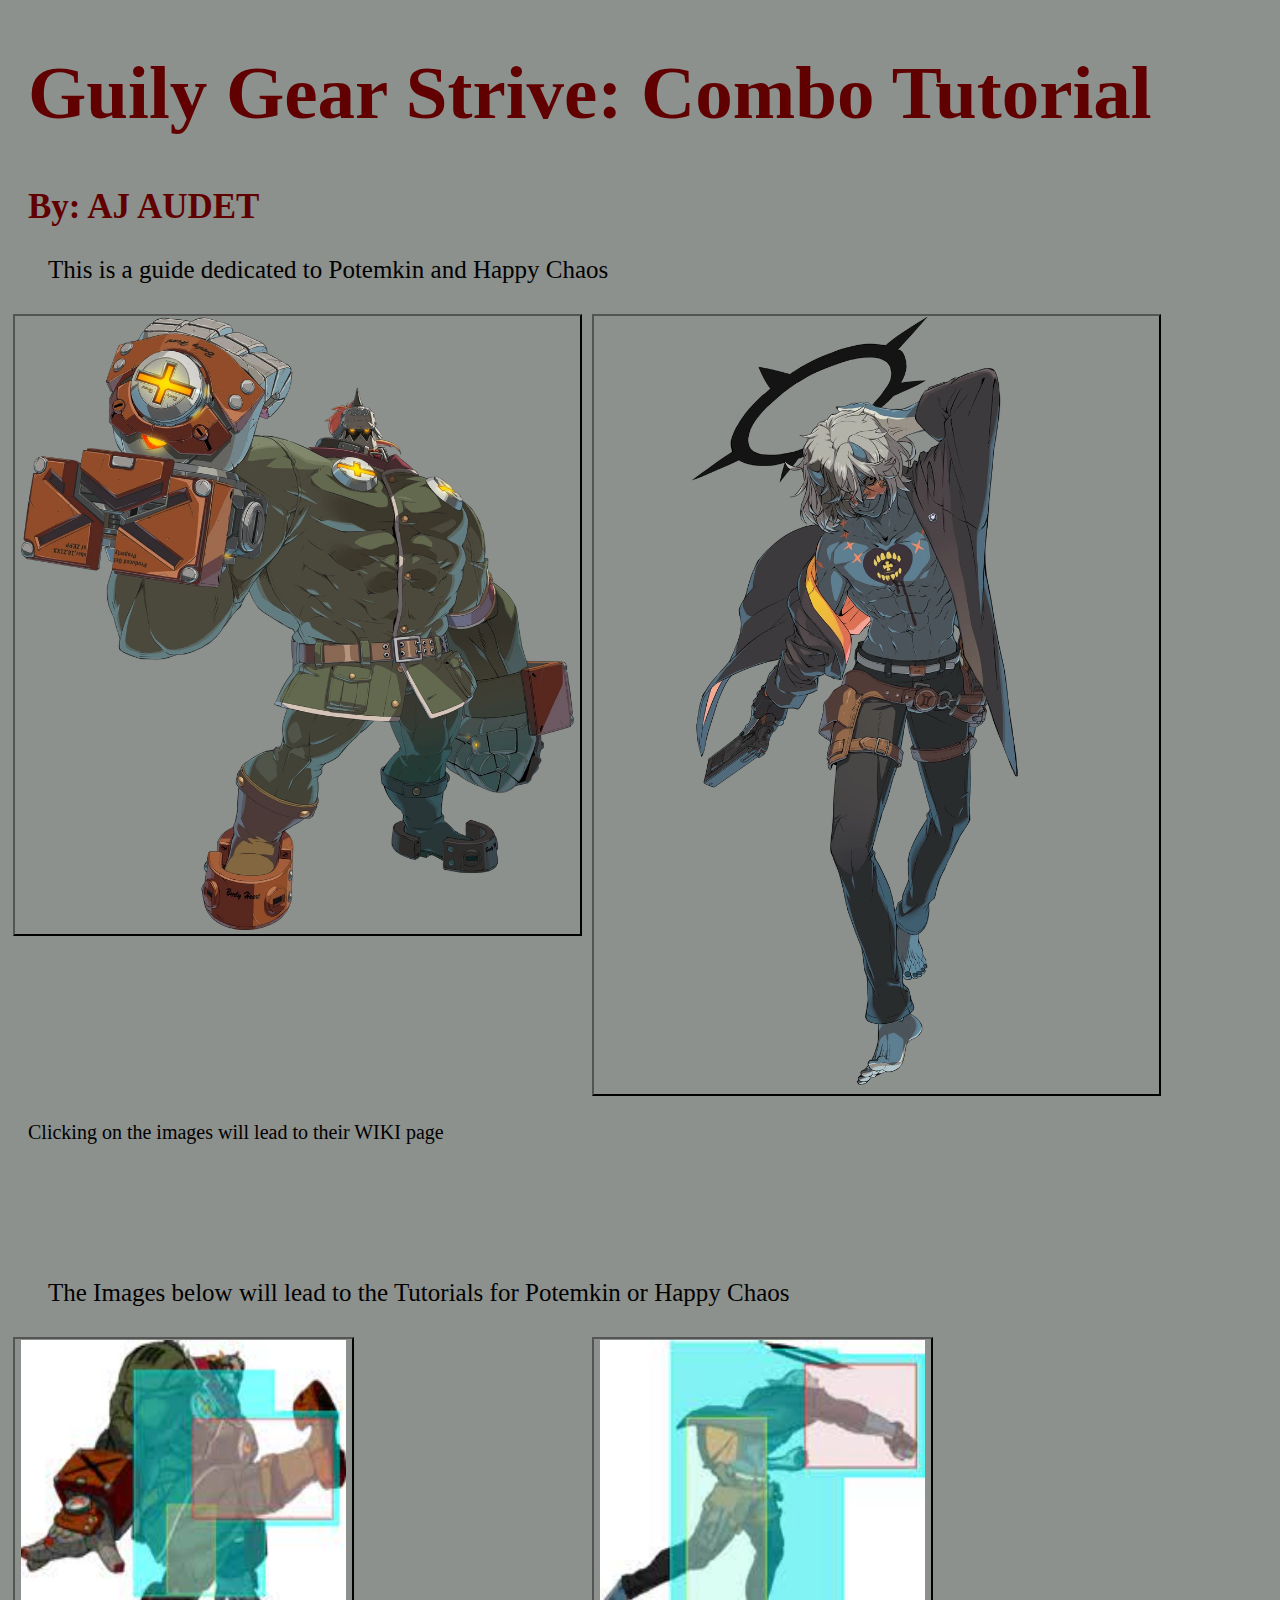
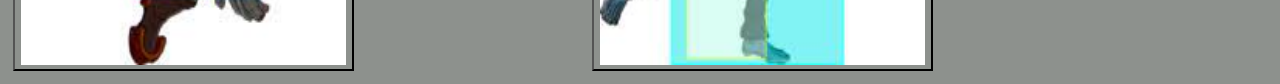
<file: HTML/GuiltyGearStrive_webProject/index.html>
<!--
    so the purpose of this code is to make a website

    i want to make a website that has a personal guide to guilty gear strive characters

        characters chosen: Potemkin, and Happy Chaos

    the website is to serve as a guide to how to preform basic combos with the characters
-->

<!DOCTYPE html>
<html>
    <!--sync to device width-->
    <meta name="viewport" content="width=device-width, initial-scale=1.0">
    <head>
        <!--Fabicon icon-->
        <link rel="icon" type="image/x-icon" href="images/ggst.ico">
        
        <!--linking the styling css file for customzations-->
        <link rel="stylesheet" href="css/main.css">
    </head>
    <!--Intro of the site-->
    <body>
        <h1>
            Guily Gear Strive: Combo Tutorial
        </h1>
        <h2>
            By: AJ AUDET
        </h2>
        <p id="one">
            This is a guide dedicated to Potemkin and Happy Chaos
        </p>

        <!--The buttons for the images should lead to the wiki page for each character-->
       <div class="row">
        <!--Potemkin's image and WIKI page-->
        <div class="column">
            <a href="https://guiltygear.fandom.com/wiki/Potemkin">
                <button id="Potemkin">
                    <img src="images/img_potemkin.png" alt="Potemkin Wiki" style="width: 100%"> 
                </button>
            </a>
        </div>

        <!--Happy Chaos's image and WIKI page-->
       <div class="column">
            <a href="https://guiltygear.fandom.com/wiki/Happy_Chaos">
                <button id="HappyChaos">
                    <img src="images/img_happy_chaos.png" alt="Chaos Wiki" style="width: 100%">
                </button>
            </a>
       </div>
       </div>

       <p id="two">
            Clicking on the images will lead to their WIKI page
       </p>
       <br> <br> <br> <br> <br>

       <p id="one">
            The Images below will lead to the Tutorials for Potemkin or Happy Chaos
       </p>

       <!--Buttons to each tutorial, both their own sites, use new .html files-->
       <!--Each file contains a tutorial on the dust loops I use, will also link the general dustloop page-->
       <div class="row">
            <div class="column">
                <a href="potemkin.html">
                    <button id="potemkinDust">
                        <img src="images/potemkin_dust.png" alt="Potemkin Tutorial" style="width: 325px; height: 325px;">
                    </button>
                </a>
            </div>
            <div class="column">
                <a href="happyChaos.html">
                    <button id="happyDust">
                        <img src="images/dust_chaos.png" alt="Happy Chaos Tutorial" style="width: 325px; height: 325px;">
                    </button>
               </a>
            </div>
       </div>

    </body>
</html>
</file>
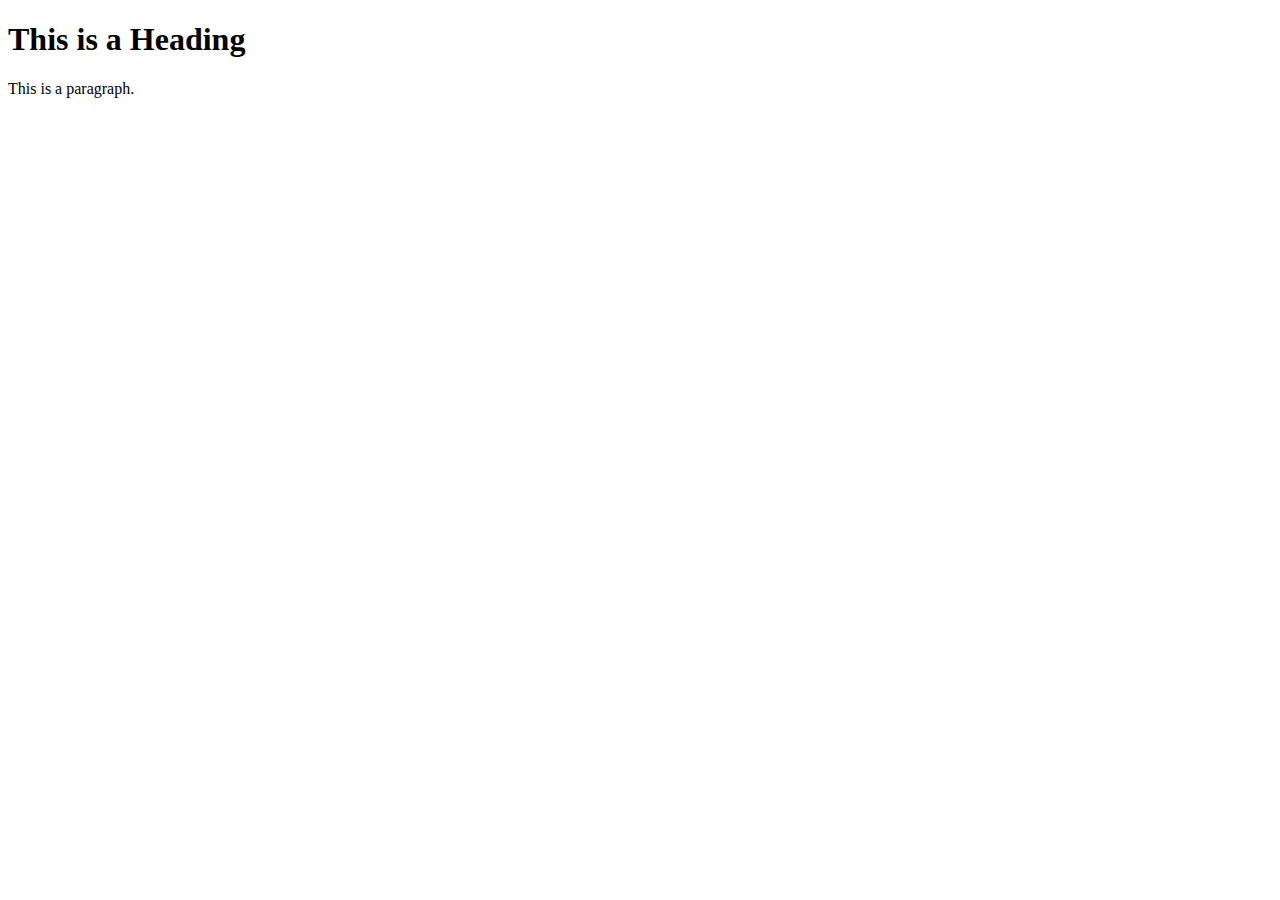
<file: HTML/intro/index.html>
<!--ok so comments are wierd in html-->

<!--doctype refers to the document being html5 -->
<!DOCTYPE html> 
<html>
<head>
<title>Page Title</title>
</head>
<body>

<h1>This is a Heading</h1>
<p>This is a paragraph.</p>

</body>
</html>
</file>
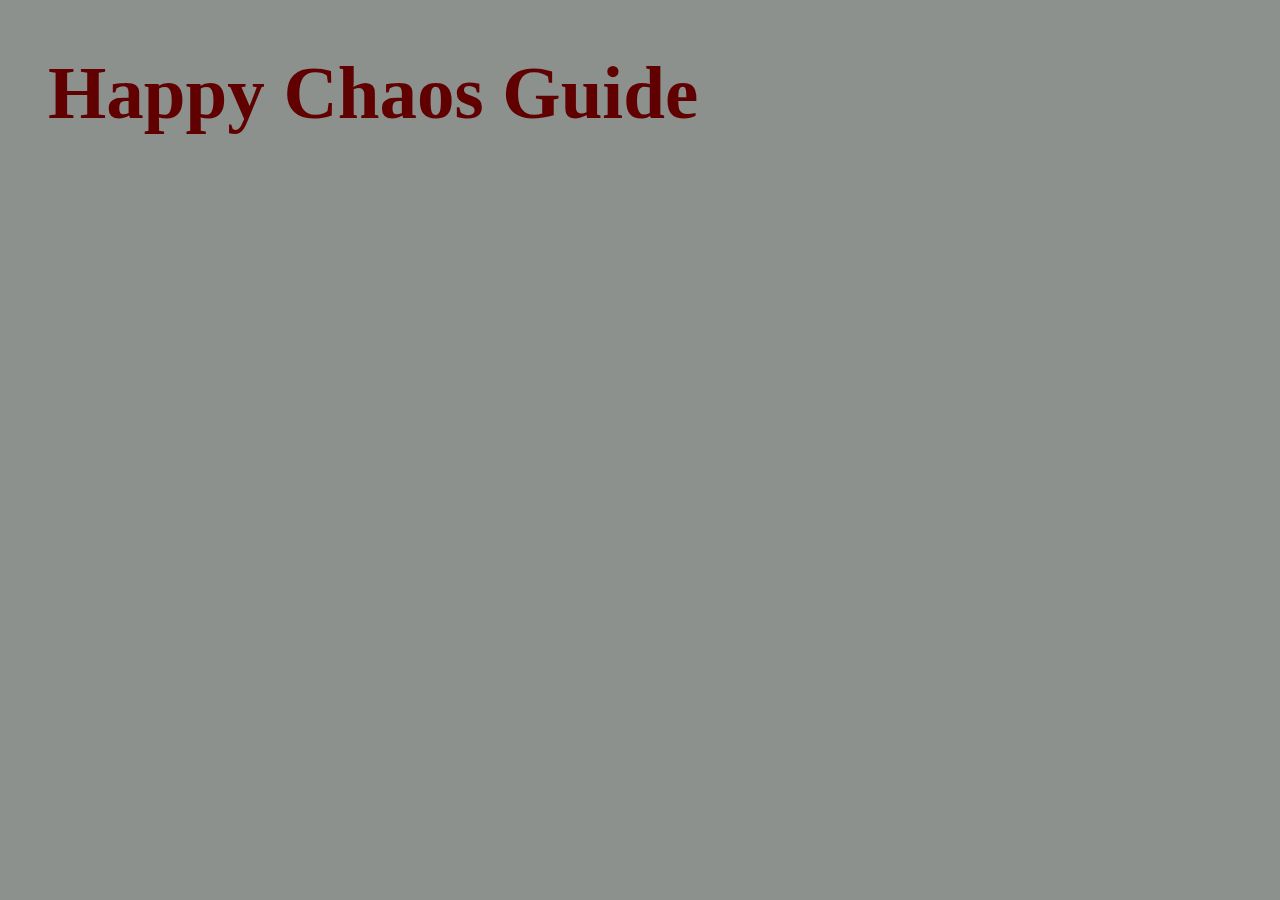
<file: HTML/GuiltyGearStrive_webProject/happyChaos.html>
<!--
    Yay HAPPY CHAOS's dust page

    my guy is quite literally him

    blue man group but solo
-->

<!DOCTYPE html>
<html>
    <!--sync to device width-->
    <meta name="viewport" content="width=device-width, initial-scale=1.0">
    <head>
        <!--Fabicon icon-->
        <link rel="icon" type="image/x-icon" href="images/ggst.ico">
        
        <!--linking the styling css file for customzations-->
        <link rel="stylesheet" href="css/happy.css">
    </head>
    <body>
        <h1>
            Happy Chaos Guide
        </h1>
    </body>
</html>
</file>
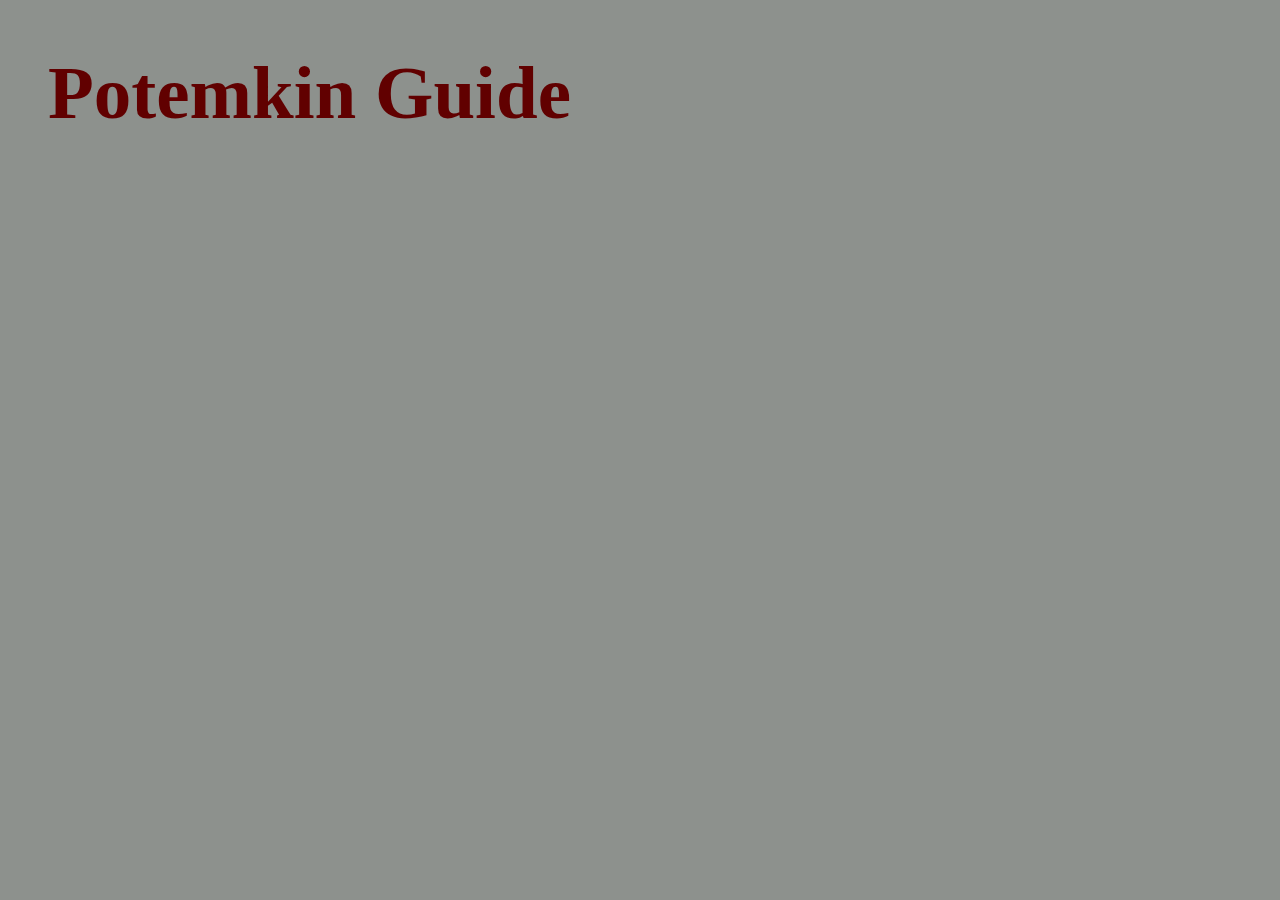
<file: HTML/GuiltyGearStrive_webProject/potemkin.html>
<!--
    yippee Potemkin's dust page

    THE WALKING FORTRESS HIMSELF

    IM A FOOL I KNOW NOTHING, I PLAY THE ROLE OF A SILLY CLOWN

    MR "I dislike pencils that snap under 4 tons of pressure" HIMSELF
-->

<!DOCTYPE html>
<html>
    <!--sync to device width-->
    <meta name="viewport" content="width=device-width, initial-scale=1.0">
    <head>
        <!--Fabicon icon-->
        <link rel="icon" type="image/x-icon" href="images/ggst.ico">
        
        <!--linking the styling css file for customzations-->
        <link rel="stylesheet" href="css/potemkin.css">
    </head>
    <body>
        <h1>
            Potemkin Guide
        </h1>
    </body>
</html>
</file>
<file: HTML/GuiltyGearStrive_webProject/css/main.css>
/*
    The style sheet for the main webpage
*/

/* for the BG */
  body {
      background-color: #8D918D;
    }
  
/*for the headers*/
  h1 {
    color: #610000;
    margin-left: 20px;
    font-family: Impact;
    font-size: 75px;
  }

  h2{
    color: #610000;
    margin-left: 20px;
    font-family: 'Times New Roman', Times, serif;
    font-size: 35px;
  }

  /* styling the paragraphs using special IDs */
  #one {
    color: black;
    margin-left: 40px;
    font-family: Impact;
    font-size: 25px;
  }

  #two {
    color: black;
    margin-left: 20px;
    font-family: Impact;
    font-size: 20px;
  }
  
  /* for the containers for the images */
  .column {
    float: left;
    width: 45%;
    padding: 5px;
  }

  /* same row for the images to be side by side */

  .row::after {
    content: "";
    clear: both;
    display: table;
  }

  /* button customizations leading to WIKI Pages*/

  #Potemkin {
    background-color: #8D918D;
  }
  #Potemkin:hover {
    background-color: #610000;
  }

  #HappyChaos{
    background-color: #8D918D;
  }
  #HappyChaos:hover{
    background-color: #610000;
  }

  /* buttons leading to character tutorials*/
  #happyDust{
    background-color: #8D918D;
  }

  #potemkinDust{
    background-color: #8D918D;
  }
</file>
<file: HTML/GuiltyGearStrive_webProject/css/potemkin.css>
/* 

Potemkin style file 

Change the colors to the character's color palette

*/

/* for the BG */
body{
    background-color: #8D918D;
}

/* for the headers*/
h1{
    color: #610000;
    margin-left: 40px;
    font-family: Impact;
    font-size: 75px;
}

#one{
    color: black;
    font-family: Impact;
    font-size: 25px;
}
</file>
<file: HTML/GuiltyGearStrive_webProject/css/happy.css>
/* 

Happy Chaos style file 

Change the colors to the character's color palette

*/



/* for the BG */
body{
    background-color: #8D918D;
}

/* for the headers*/
h1{
    color: #610000;
    margin-left: 40px;
    font-family: Impact;
    font-size: 75px;
}
</file>
